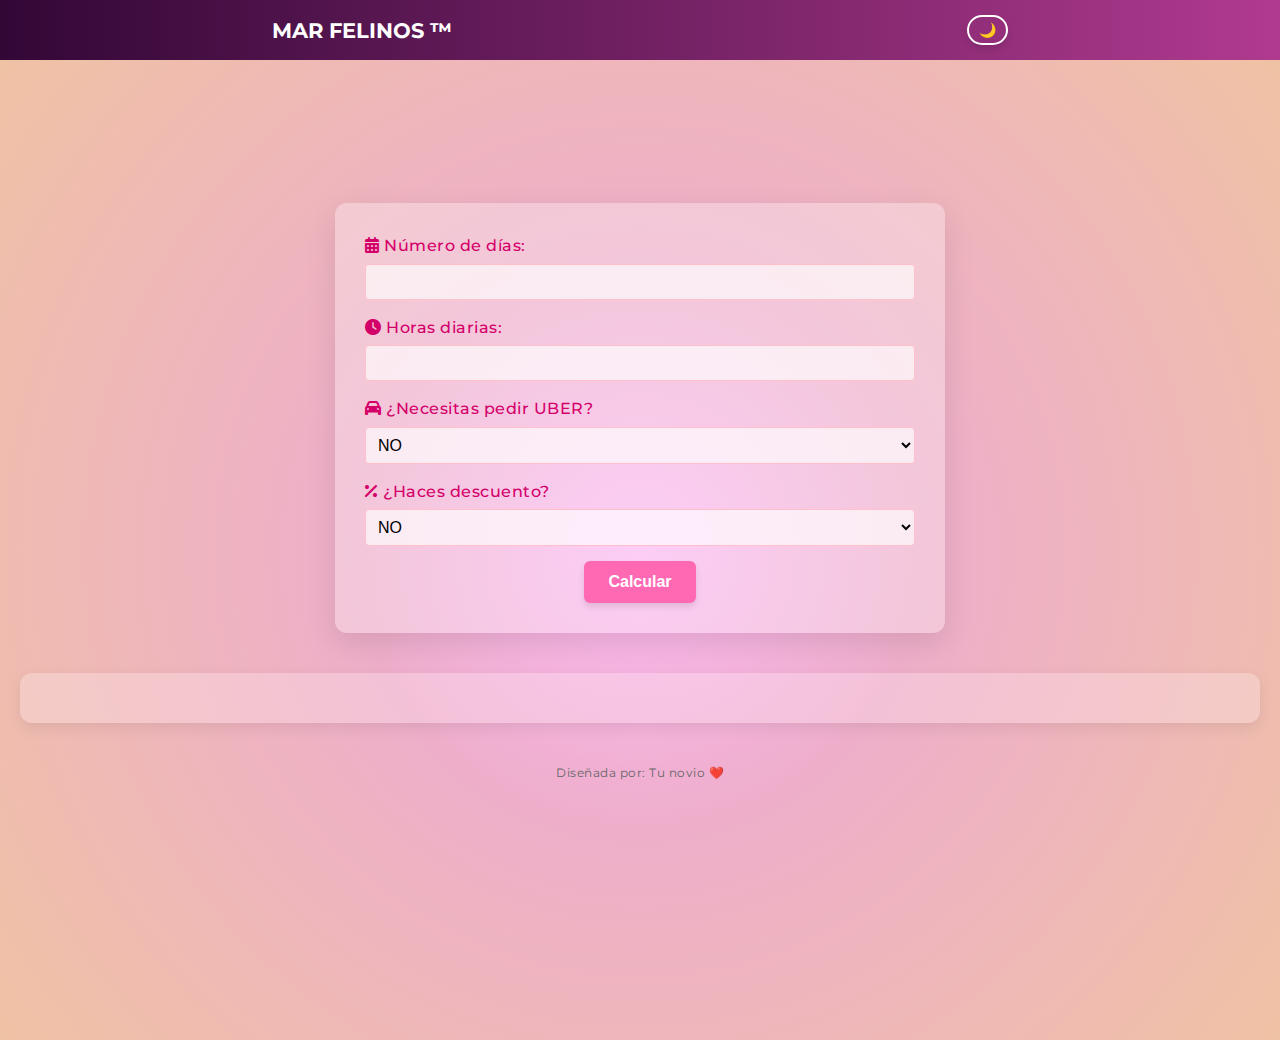
<file: index.html>
<!DOCTYPE html>
<html lang="en">
  <head>
    <!-- Metadatos y configuración de la página -->
    <meta charset="UTF-8" />
    <meta name="viewport" content="width=device-width, initial-scale=1.0" />
    <title>Calculadora de presupuesto</title>
    <link rel="stylesheet" href="style.css" />
    <script src="script.js"></script>
  </head>

  <body>
    <header id="header">
      MAR FELINOS ™
      <button id="darkModeToggle">🌙</button>
    </header>

    <main>
      <h1>Calculadora de Presupuesto 🐈</h1>
      <!-- !Formulario para ingresar los datos del servicio -->
      <form id="calculadoraForm">
        <!-- ?VARIABLE 1 -->
        <div>
          <label for="numDias">
            <i class="fas fa-calendar-alt"></i> Número de días:
          </label>
          <input
            type="number"
            id="numDias"
            name="numDias"
            min="1"
            required
            inputmode="numeric"
            pattern="[0-9]*"
            onkeypress="return event.charCode >= 48 && event.charCode <= 57"
          />
        </div>
        <!-- ?VARIABLE 2 -->
        <div>
          <label for="horasDiarias">
            <i class="fas fa-clock"></i> Horas diarias:
          </label>
          <input
            type="number"
            id="horasDiarias"
            name="horasDiarias"
            min="1"
            required
            inputmode="numeric"
            pattern="[0-9]*"
            onkeypress="return event.charCode >= 48 && event.charCode <= 57"
          />
        </div>
        <!-- ?VARIABLE 3 -->
        <div>
          <label for="necesitaUber">
            <i class="fas fa-car"></i> ¿Necesitas pedir UBER?
          </label>
          <select
            id="necesitaUber"
            name="necesitaUber"
            required
            onchange="mostrarZona()"
          >
            <option value="no" selected>NO</option>
            <option value="si">SI</option>
          </select>
        </div>
        <!-- ?VARIABLE 3.1 (Zona) -->
        <div id="zonaDiv">
          <label for="zona">¿Qué zona es?</label>
          <select id="zona" name="zona">
            <option value="generalPaz">General Paz</option>
            <option value="alberdi">Alberdi</option>
            <option value="cofico">Cofico</option>
            <option value="barrioJardin">Barrio Jardín</option>
            <option value="cerroLasRosas">Cerro Las Rosas</option>
            <option value="centro">Centro</option>
            <option value="otro">Otro</option>
          </select>
        </div>
        <!-- ?VARIABLE 4 -->
        <!-- <div>
            <label for="tipoServicio">Tipo de servicio:</label>
            <select id="tipoServicio" name="tipoServicio" required>
              <option value="basico">Básico (alimentación y limpieza)</option>
              <option value="estandar">Estándar (básico + juego)</option>
              <option value="premium">
                Premium (estándar + cepillado y fotos diarias)
              </option>
            </select>
          </div> -->
        <!-- ?VARIABLE 5 -->
        <div id="descuento">
          <label for="hayDescuento">
            <i class="fas fa-percent"></i> ¿Haces descuento?
          </label>
          <select
            name="hayDescuento"
            id="hayDescuento"
            required
            onchange="mostrarMontoDescuento()"
          >
            <option value="no" selected>NO</option>
            <option value="si">SI</option>
          </select>
        </div>
        <!-- ?VARIABLE 5.1 -->
        <div id="montoDescuentoDiv">
          <label for="montoDescuento">¿De cuanto es el descuento?</label>
          <select name="montoDescuento" id="montoDescuento">
            <option value="5">5%</option>
            <option value="10">10%</option>
            <option value="15">15%</option>
            <option value="20">20%</option>
            <option value="25">25%</option>
          </select>
        </div>
        <!-- BOTON PARA CALCULAR -->
        <button
          type="button"
          id="calcularButton"
          onclick="calcularPresupuesto()"
        >
          Calcular
        </button>
      </form>
      <!-- !Div para mostrar el resultado del cálculo -->
      <div id="resultado"></div>
      <div id="footer">Diseñada por: Tu novio ❤️</div>
    </main>
  </body>
</html>
</file>
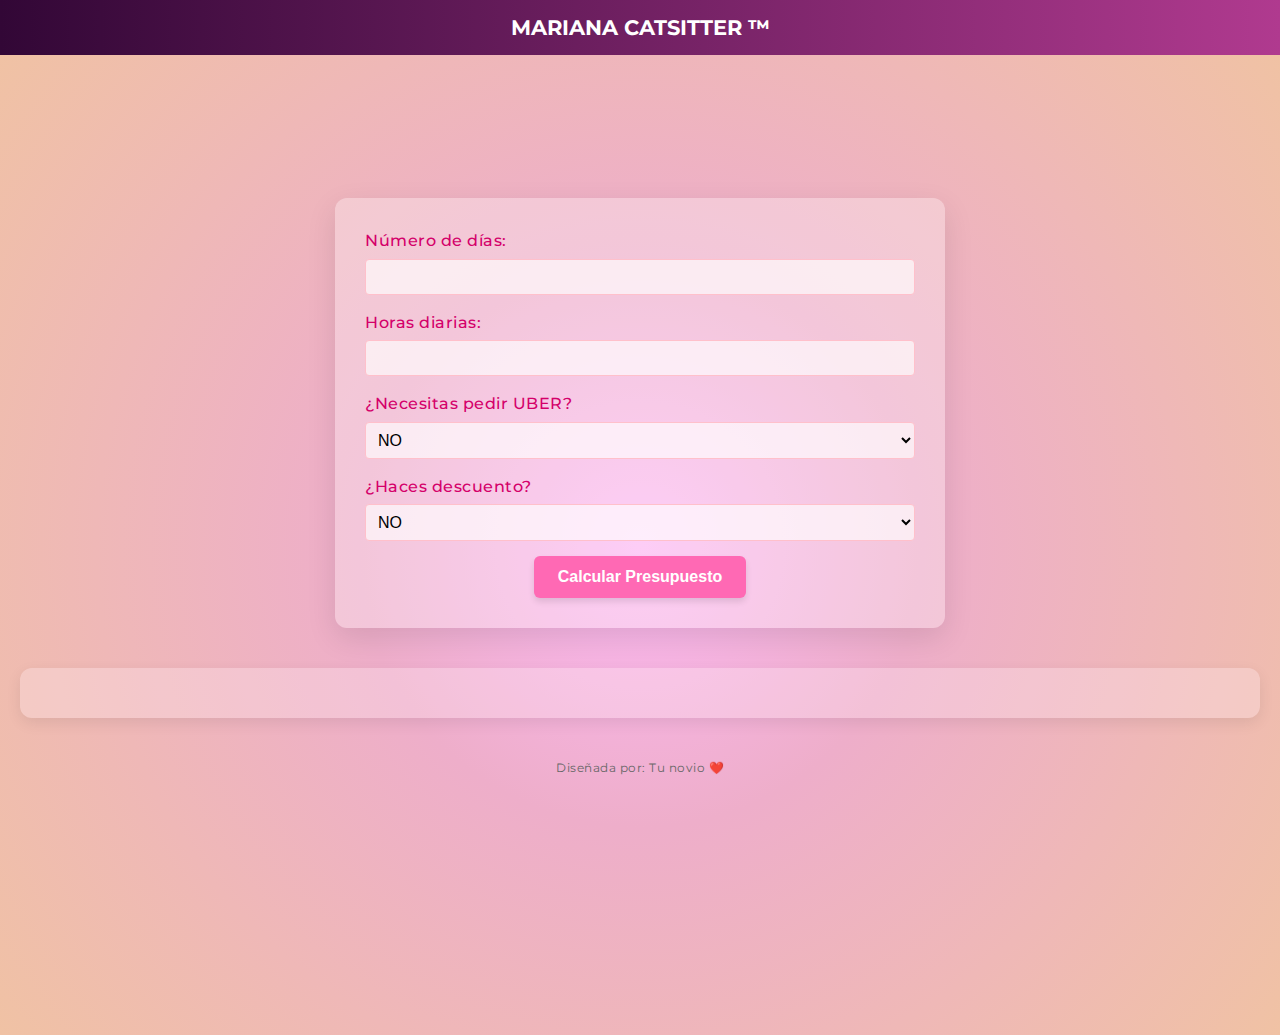
<file: main.html>
<!DOCTYPE html>
<html lang="en">
  <head>
    <!-- Metadatos y configuración de la página -->
    <meta charset="UTF-8" />
    <meta name="viewport" content="width=device-width, initial-scale=1.0" />
    <title>Calculadora de presupuesto</title>
    <link rel="stylesheet" href="style.css" />
    <script src="script.js"></script>
  </head>

  <body>
    <div id="header">MARIANA CATSITTER ™</div>

    <main>
      <h1>Calculadora de Presupuesto</h1>
      <!-- !Formulario para ingresar los datos del servicio -->
      <form id="calculadoraForm">
        <!-- ?VARIABLE 1 -->
        <div>
          <label for="numDias">Número de días:</label>
          <input type="number" id="numDias" name="numDias" min="1" required />
        </div>
        <!-- ?VARIABLE 2 -->
        <div>
          <label for="horasDiarias">Horas diarias:</label>
          <input
            type="number"
            id="horasDiarias"
            name="horasDiarias"
            min="1"
            required
          />
        </div>
        <!-- ?VARIABLE 3 -->
        <div>
          <label for="necesitaUber">¿Necesitas pedir UBER?</label>
          <select
            id="necesitaUber"
            name="necesitaUber"
            required
            onchange="mostrarZona()"
          >
            <option value="no" selected>NO</option>
            <option value="si">SI</option>
          </select>
        </div>
        <!-- ?VARIABLE 3.1 (Zona) -->
        <div id="zonaDiv">
          <label for="zona">¿Qué zona es?</label>
          <select id="zona" name="zona">
            <option value="generalPaz">General Paz</option>
            <option value="alberdi">Alberdi</option>
            <option value="cofico">Cofico</option>
            <option value="barrioJardin">Barrio Jardín</option>
            <option value="cerroLasRosas">Cerro Las Rosas</option>
            <option value="otro">Otro</option>
          </select>
        </div>
        <!-- ?VARIABLE 4 -->
        <!-- <div>
            <label for="tipoServicio">Tipo de servicio:</label>
            <select id="tipoServicio" name="tipoServicio" required>
              <option value="basico">Básico (alimentación y limpieza)</option>
              <option value="estandar">Estándar (básico + juego)</option>
              <option value="premium">
                Premium (estándar + cepillado y fotos diarias)
              </option>
            </select>
          </div> -->
        <!-- ?VARIABLE 5 -->
        <div id="descuento">
          <label for="hayDescuento">¿Haces descuento?</label>
          <select
            name="hayDescuento"
            id="hayDescuento"
            required
            onchange="mostrarMontoDescuento()"
          >
            <option value="no" selected>NO</option>
            <option value="si">SI</option>
          </select>
        </div>
        <!-- ?VARIABLE 5.1 -->
        <div id="montoDescuentoDiv">
          <label for="montoDescuento">¿De cuanto es el descuento?</label>
          <select name="montoDescuento" id="montoDescuento">
            <option value="5">5%</option>
            <option value="10">10%</option>
            <option value="15">15%</option>
            <option value="20">20%</option>
            <option value="25">25%</option>
          </select>
        </div>
        <!-- BOTON PARA CALCULAR -->
        <button type="button" onclick="calcularPresupuesto()">
          Calcular Presupuesto
        </button>
      </form>
      <!-- !Div para mostrar el resultado del cálculo -->
      <div id="resultado"></div>
      <div id="footer">Diseñada por: Tu novio ❤️</div>
    </main>
  </body>
</html>
</file>
<file: style.css>
@import url("https://fonts.googleapis.com/css2?family=Roboto:wght@300;400;700&display=swap");
@import url("https://fonts.googleapis.com/css2?family=Montserrat:ital,wght@0,100..900;1,100..900&display=swap");
@import url("https://cdnjs.cloudflare.com/ajax/libs/font-awesome/6.5.1/css/all.min.css");

* {
  margin: 0;
  padding: 0;
}

main {
  font-family: "Montserrat", sans-serif;
  background: rgb(255, 227, 176);
  background: radial-gradient(
    circle,
    rgba(255, 227, 176, 1) 0%,
    rgba(252, 184, 243, 1) 0%,
    rgba(238, 174, 202, 1) 35%,
    rgba(240, 194, 164, 1) 100%
  );
  /* background: rgb(255,227,176);
  background: radial-gradient(circle, rgba(255,227,176,1) 0%, rgba(238,174,202,1) 35%, rgba(240,194,164,1) 86%, rgba(241,213,140,1) 100%); */
  color: #333;
  line-height: 1.6;
  margin: 0;
  padding: 40px 20px;
  letter-spacing: 0.5px;
  min-height: 100vh;
}

h1 {
  color: #4a0038;
  text-align: center;
  margin-bottom: 40px;
  text-shadow: 2px 2px 4px rgba(0, 0, 0, 0.2);
  font-family: "Montserrat", sans-serif;
  text-transform: uppercase;
  font-size: 1.25em;
  letter-spacing: 3px;
  font-weight: 700;
  background: linear-gradient(45deg, #4a0038, #d4006a);
  -webkit-background-clip: text;
  background-clip: text;
  -webkit-text-fill-color: transparent;
  padding: 10px;
  padding-bottom: 20px;
  border-bottom: 1px solid #d4006a86;

  /* Modificamos la animación para un efecto de aparición gradual */
  animation: fadeIn 4s ease-out forwards; /* Añadimos 'forwards' */
  opacity: 0; /* Inicialmente invisible */
}

/* Nueva regla @keyframes para la animación de aparición gradual */
@keyframes fadeIn {
  0% {
    opacity: 0;
  }
  100% {
    opacity: 1;
  }
}

form {
  background-color: rgba(255, 255, 255, 0.3);
  border-radius: 12px;
  padding: 30px;
  max-width: 550px;
  margin: 0 auto;
  box-shadow: 0 10px 30px rgba(0, 0, 0, 0.1);
}

label {
  display: block;
  margin-bottom: 5px;
  color: #d4006a;
  font-weight: 500;
}

input[type="number"],
select {
  width: 100%;
  padding: 8px;
  margin-bottom: 15px;
  border: 1px solid #ffc0cb;
  border-radius: 4px;
  box-sizing: border-box;
  background-color: rgba(255, 255, 255, 0.65);
}

button {
  background-color: #ff69b4;
  color: white;
  border: none;
  padding: 12px 24px;
  border-radius: 6px;
  cursor: pointer;
  font-size: 16px;
  font-weight: 600;
  transition: all 0.3s ease;
  box-shadow: 0 4px 6px rgba(0, 0, 0, 0.1);
  text-align: center;
  display: block;
  margin: 0 auto;
}

button:hover {
  background-color: #ff1493;
  transform: translateY(-2px);
  box-shadow: 0 6px 8px rgba(0, 0, 0, 0.15);
}

#resultado {
  margin-top: 40px;
  padding: 25px;
  background-color: rgba(255, 240, 245, 0.3);
  border-radius: 12px;
  border: none;
  box-shadow: 0 5px 15px rgba(0, 0, 0, 0.08);
  margin-bottom: 40px;
}

#resultado h2 {
  color: #d4006a;
  margin-top: 0;
}

#resultado p {
  margin-bottom: 0;
}

#zonaDiv {
  display: none;
}

#montoDescuentoDiv {
  display: none;
}

#header {
  font-size: 1.3rem;
  background-image: linear-gradient(to right, #320736, #b03a8f);
  color: white;
  font-family: "Montserrat", sans-serif;
  font-weight: 700;
  text-align: center;
  margin: 0px;
  padding: 15px;
  box-shadow: 0 2px 4px rgba(0, 0, 0, 0.1);
  display: flex;
  justify-content: space-around;
  align-items: center;
}

#footer {
  font-size: 12px;
  text-align: center;
  margin-top: 30px;
  color: #666;
}

input,
select {
  font-size: 16px;
  transition: border-color 0.3s ease;
}

input:focus,
select:focus {
  outline: none;
  border-color: #ff69b4;
  box-shadow: 0 0 0 2px rgba(255, 105, 180, 0.2);
  background-color: rgba(255, 255, 255, 0.9);
}

/*? DARK MODE */

#darkModeToggle {
  background-color: transparent;
  border: 2px solid white;
  color: white;
  padding: 5px 10px;
  border-radius: 20px;
  cursor: pointer;
  font-size: 14px;
  transition: all 0.3s ease;
  margin: unset;
}

#darkModeToggle:hover {
  background-color: rgba(9, 9, 9, 0.5);
  color: #362707;
}

body.dark-mode {
  background: radial-gradient(
    circle,
    rgba(40, 40, 40, 1) 0%,
    rgba(20, 20, 20, 1) 65%,
    rgba(0, 0, 0, 1) 100%
  );
  color: #f0f0f0;
}

body.dark-mode main {
  background: radial-gradient(
    circle,
    rgba(40, 40, 40, 1) 20%,
    rgba(20, 20, 20, 1) 65%,
    rgba(0, 0, 0, 1) 100%
  );
  color: #f0f0f0;
}

body.dark-mode h1 {
  color: #ffe4b5;
  background: linear-gradient(45deg, #f8debc, #f37d00);
  -webkit-background-clip: text;
  background-clip: text;
  -webkit-text-fill-color: transparent;
  border-bottom: 1px solid #ffb52b86;
}

body.dark-mode form {
  background-color: rgba(0, 0, 0, 0.3);
}

body.dark-mode label {
  color: #ffa72b;
}

body.dark-mode input[type="number"],
body.dark-mode select {
  background-color: rgba(0, 0, 0, 0.65);
  color: #f0f0f0;
  border-color: #7c5e27;
}

body.dark-mode button {
  background-color: #ef8e0f;
}

body.dark-mode button:hover {
  background-color: #ffb811;
}

body.dark-mode #resultado {
  background-color: rgba(50, 50, 50, 0.3);
}

body.dark-mode #resultado h2 {
  color: #ffae2b;
}

body.dark-mode #header {
  background-image: linear-gradient(to right, #2e2815, #ca8e03);
}
</file>
